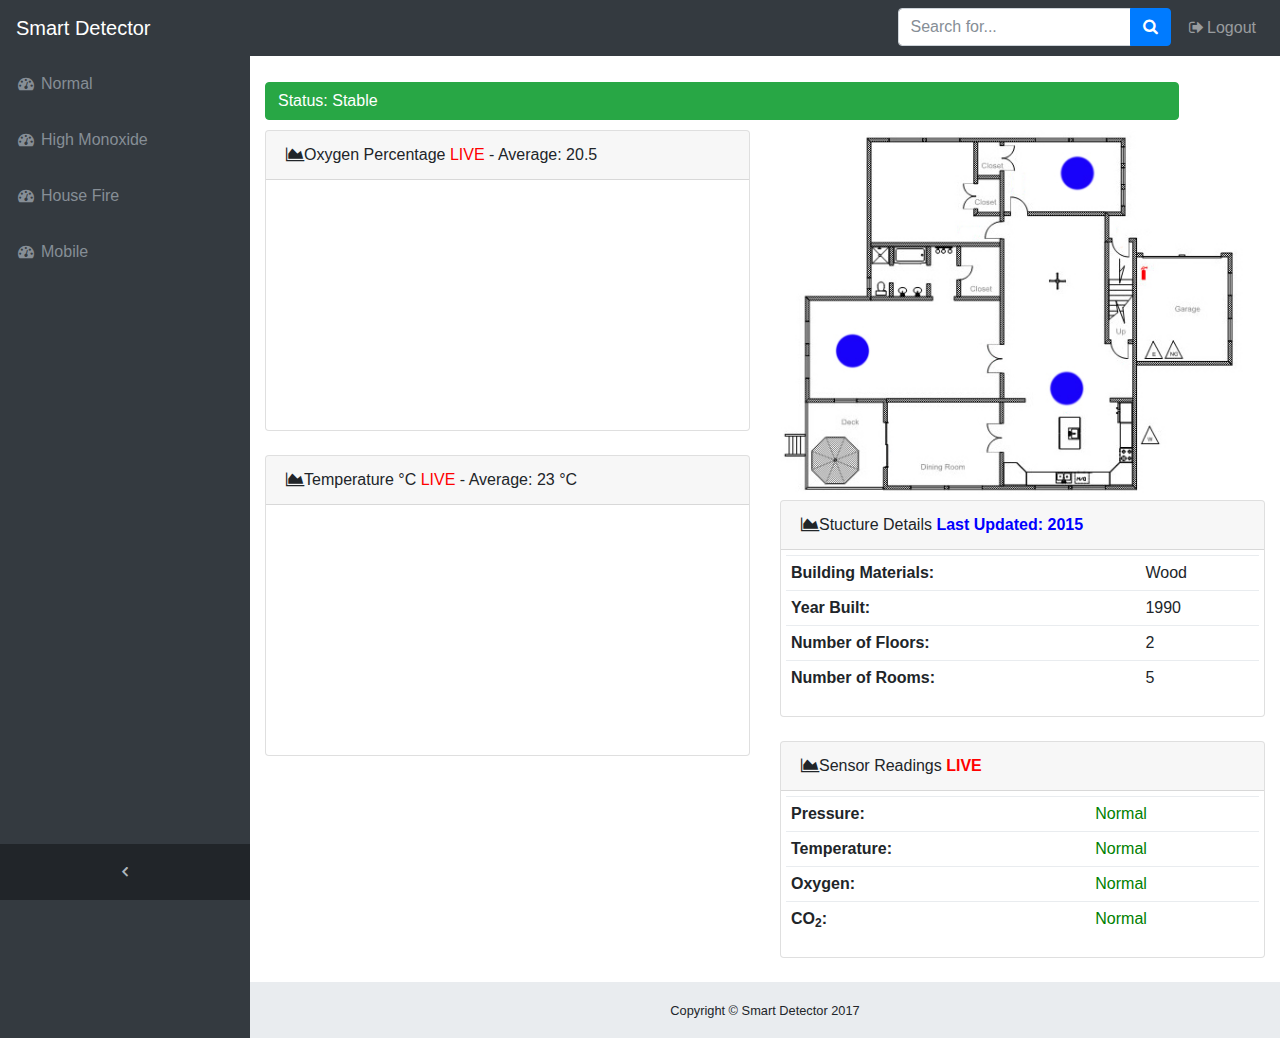
<file: index.html>
<!DOCTYPE html>
<html lang="en">

<head>
  <meta charset="utf-8">
  <meta http-equiv="X-UA-Compatible" content="IE=edge">
  <meta name="viewport" content="width=device-width, initial-scale=1, shrink-to-fit=no">
  <meta name="description" content="">
  <meta name="author" content="">
  <title>Fire UI</title>
  <script type="text/javascript" src="https://cdn.plot.ly/plotly-latest.min.js"></script>
  <!-- Bootstrap core CSS-->
  <link href="vendor/bootstrap/css/bootstrap.min.css" rel="stylesheet">
    <script src="https://code.jquery.com/jquery-3.2.1.min.js" integrity="sha256-hwg4gsxgFZhOsEEamdOYGBf13FyQuiTwlAQgxVSNgt4=" crossorigin="anonymous"></script>
  <!-- Custom fonts for this template-->
  <link href="vendor/font-awesome/css/font-awesome.min.css" rel="stylesheet" type="text/css">
  <!-- Page level plugin CSS-->
  <link href="vendor/datatables/dataTables.bootstrap4.css" rel="stylesheet">
  <!-- Custom styles for this template-->
  <link href="css/sb-admin.css" rel="stylesheet">
</head>

<body class="fixed-nav sticky-footer bg-dark" id="page-top">
  <!-- Navigation-->
  <nav class="navbar navbar-expand-lg navbar-dark bg-dark fixed-top" id="mainNav">
    <a class="navbar-brand" href="index.html">Smart Detector</a>
    <button class="navbar-toggler navbar-toggler-right" type="button" data-toggle="collapse" data-target="#navbarResponsive" aria-controls="navbarResponsive" aria-expanded="false" aria-label="Toggle navigation">
      <span class="navbar-toggler-icon"></span>
    </button>
    <div class="collapse navbar-collapse" id="navbarResponsive">
      <ul class="navbar-nav navbar-sidenav" id="exampleAccordion">
  <!-- Menu options-->
  <li class="nav-item" data-toggle="tooltip" data-placement="right" title="Dashboard">
            <a class="nav-link" href="index.html">
              <i class="fa fa-fw fa-dashboard"></i>
              <span class="nav-link-text">Normal</span>
            </a>
          </li>
          <li class="nav-item" data-toggle="tooltip" data-placement="right" title="Dashboard">
                    <a class="nav-link" href="mono.html">
                      <i class="fa fa-fw fa-dashboard"></i>
                      <span class="nav-link-text">High Monoxide</span>
                    </a>
                  </li>
                  <li class="nav-item" data-toggle="tooltip" data-placement="right" title="Dashboard">
                            <a class="nav-link" href="fire.html">
                              <i class="fa fa-fw fa-dashboard"></i>
                              <span class="nav-link-text">House Fire</span>
                            </a>
                          </li>
                          <li class="nav-item" data-toggle="tooltip" data-placement="right" title="Dashboard">
                                    <a class="nav-link" href="mobile.html">
                                      <i class="fa fa-fw fa-dashboard"></i>
                                      <span class="nav-link-text">Mobile</span>
                                    </a>
                                  </li>

      </ul>
      <ul class="navbar-nav sidenav-toggler">

        <li class="nav-item">
          <a class="nav-link text-center" id="sidenavToggler">
            <i class="fa fa-fw fa-angle-left"></i>
          </a>
        </li>
      </ul>
      <ul class="navbar-nav ml-auto">


        <li class="nav-item">
          <form class="form-inline my-2 my-lg-0 mr-lg-2">
            <div class="input-group">
              <input class="form-control" type="text" placeholder="Search for...">
              <span class="input-group-btn">
                <button class="btn btn-primary" type="button">
                  <i class="fa fa-search"></i>
                </button>
              </span>
            </div>
          </form>
        </li>
        <li class="nav-item">
          <a class="nav-link" data-toggle="modal" data-target="#exampleModal">
            <i class="fa fa-fw fa-sign-out"></i>Logout</a>
        </li>
      </ul>
    </div>
  </nav>








  <div class="content-wrapper">
    <div class="container-fluid">
      <button type="button" class="btn btn-success" style="margin: 10px 0px; padding-right: 800px;">Status: Stable
    </button>
      <div class="row">
        <div class="col-md-6">
            <!-- Area Chart Example-->
      <div class="card mb-4">
        <div class="card-header" >
          <i class="fa fa-area-chart "></i>Oxygen Percentage <span style="color:red">LIVE</span> - Average: 20.5</div>
        <div class="card-body" id="oxy-graph">
          <div id="graph"></div>
        </div>
      </div>
      <!-- Area Chart Example-->
<div class="card mb-4">
  <div class="card-header">
    <i class="fa fa-area-chart"></i>Temperature °C <span style="color:red">LIVE</span> - Average: 23 °C</div>
  <div class="card-body" id="oxy-graph">
    <div id="graph1"></div>
  </div>
</div>
        </div>
        <div class="col-md-6">

          <img src="img/house_emergency1_f1.jpg" id="layout_photo" height="370px"/>
          <div class="sketchfab-embed-wrapper" id="layout_3d" style="display:none"><iframe width="100%" height="480" src="https://sketchfab.com/models/eff1cabaf1d444f2a26917d63086f63b/embed" frameborder="0" allowvr allowfullscreen mozallowfullscreen="true" webkitallowfullscreen="true" onmousewheel=""></iframe>
</div>
            <!-- Area Chart Example-->
      <div class="card mb-4">
        <div class="card-header">
          <i class="fa fa-area-chart"></i>Stucture Details <span style="color: blue"><strong>Last Updated: 2015</strong></span></div>
        <div class="card-body" id="sm-table">


<table class="table" >
  <tbody>
    <tr>
      <th scope="row">Building Materials:</th>
      <td>Wood</td>
    </tr>
    <tr>
      <th scope="row">Year Built:</th>
      <td>1990</td>
    </tr>
    <tr>
      <th scope="row">Number of Floors:</th>
      <td>2</td>
    </tr>
    <tr>
      <th scope="row">Number of Rooms:</th>
      <td>5</td>
    </tr>
  </tbody>
</table>
        </div>

      </div>

      <!-- Area Chart Example-->
<div class="card mb-4">
  <div class="card-header">
    <i class="fa fa-area-chart"></i>Sensor Readings <span style="color: red"><strong>LIVE</strong></span></div>
  <div class="card-body" id="sm-table">


<table class="table" >
<tbody>
<tr>
<th scope="row">Pressure:</th>
<td style="color: green;">Normal</td>
</tr>
<tr>
<th scope="row">Temperature:</th>
<td style="color: green;">Normal</td>
</tr>
<tr>
<th scope="row">Oxygen:</th>
<td style="color: green;">Normal</td>
</tr>
<tr>
<th scope="row">CO<sub>2</sub>:</th>
<td style="color: green;">Normal</td>
</tr>
</tbody>
</table>
  </div>

</div>
        </div>
      </div>



        </div>
      </div>

    </div>
    <!-- /.container-fluid-->
    <!-- /.content-wrapper-->
    <footer class="sticky-footer">
      <div class="container">
        <div class="text-center">
          <small>Copyright © Smart Detector 2017</small>
        </div>
      </div>
    </footer>
    <!-- Scroll to Top Button-->
    <a class="scroll-to-top rounded" href="#page-top">
      <i class="fa fa-angle-up"></i>
    </a>
    <!-- Logout Modal-->
    <div class="modal fade" id="exampleModal" tabindex="-1" role="dialog" aria-labelledby="exampleModalLabel" aria-hidden="true">
      <div class="modal-dialog" role="document">
        <div class="modal-content">
          <div class="modal-header">
            <h5 class="modal-title" id="exampleModalLabel">Ready to Leave?</h5>
            <button class="close" type="button" data-dismiss="modal" aria-label="Close">
              <span aria-hidden="true">×</span>
            </button>
          </div>
          <div class="modal-body">Select "Logout" below if you are ready to end your current session.</div>
          <div class="modal-footer">
            <button class="btn btn-secondary" type="button" data-dismiss="modal">Cancel</button>
            <a class="btn btn-primary" href="login.html">Logout</a>
          </div>
        </div>
      </div>
    </div>
    <!-- Bootstrap core JavaScript-->
    <script src="vendor/jquery/jquery.min.js"></script>
    <script src="vendor/bootstrap/js/bootstrap.bundle.min.js"></script>
    <!-- Core plugin JavaScript-->
    <script src="vendor/jquery-easing/jquery.easing.min.js"></script>
    <!-- Page level plugin JavaScript-->
    <script src="vendor/chart.js/Chart.min.js"></script>
    <script src="vendor/datatables/jquery.dataTables.js"></script>
    <script src="vendor/datatables/dataTables.bootstrap4.js"></script>
    <!-- Custom scripts for all pages-->
    <script src="js/sb-admin.min.js"></script>
    <!-- Custom scripts for this page-->
    <script src="js/sb-admin-datatables.min.js"></script>
    <script src="js/sb-admin-charts.min.js"></script>
  </div>
</body>

<script>

$('#layout_photo').click(function(){
  $('#layout_photo').toggle("slow", function() {

    $('#layout_3d').toggle("slow", function(){});
    });
});



var time = new Date();



function rand(min,max) {
  return Math.random() * (max - min) + min;
}




var arrayLength = 30
var newArray = []

for(var i = 0; i < arrayLength; i++) {
  var y = rand(20,21) + 1
  newArray[i] = y
}

var layout = {
  xaxis: {
    type: 'date',
    domain: [0, 1],
    showticklabels: false
  },
  yaxis: {
    range: [0, 30]
  },
  // title: "Kansas City Residence Oxygen Percentage",
  margin: {
    l: 20,
    r: 10,
    t: 10,
    b: 10
  },
  shapes: [

    //line vertical

    {
      type: 'line',
      x0: 0,
      y0: 19,
      x1: 30,
      y1: 19,
      line: {
        color: 'rgb(200, 0, 0)',
        width: 3
      }
    },
  ]
}



//----------------Edits the CSS in the div---------------//
var WIDTH_IN_PERCENT_OF_PARENT = 100,
    HEIGHT_IN_PERCENT_OF_PARENT = 100;

Plotly.d3.select('#graph')
    .style({
        width: WIDTH_IN_PERCENT_OF_PARENT + '%',
        height: HEIGHT_IN_PERCENT_OF_PARENT + '%',
    });
var gd = Plotly.d3.select('#graph').node();

// window.onresize = function() {
//     Plotly.Plots.resize(gd);
// };
window.addEventListener('resize', function() { Plotly.Plots.resize(gd); });
//----------------Edits the CSS in the div---------------//
Plotly.plot(gd, [{
  x: time,
  y: newArray,
  mode: 'lines',
  line: {color: '#80CAF6'}
}], layout, {displayModeBar: false});

var cnt = 0;

var interval = setInterval(function() {

  var y = rand(20,21) + 1
  newArray = newArray.concat(y)
  newArray.splice(0, 1)

  var data_update = {
    x: [time],
    y: [newArray]
  };

  Plotly.update(gd, data_update)

  if(cnt === 100) clearInterval(interval);
}, 1000);




</script>

<script>

var time = new Date();



function rand(min,max) {
  return Math.random() * (max - min) + min;
}




var arrayLength = 30
var newArray = []

for(var i = 0; i < arrayLength; i++) {
  var y = rand(22,24) + 1
  newArray[i] = y
}

var layout = {
  xaxis: {
    type: 'date',
    domain: [0, 1],
    showticklabels: false
  },
  yaxis: {
    range: [0, 600]
  },
  // title: "Kansas City Residence Oxygen Percentage",
  margin: {
    l: 20,
    r: 10,
    t: 10,
    b: 10
  },
  shapes: [

    //line vertical

    {
      type: 'line',
      x0: 0,
      y0: 320,
      x1: 30,
      y1: 320,
      line: {
        color: 'rgb(200, 0, 0)',
        width: 3
      }
    },
  ],
  annotations: [
    {
      x: 26,
      y: 370,
      xref: 'x',
      yref: 'y',
      text: 'Flashpoint',
      showarrow: false,
      font: {
        family: 'Courier New, monospace',
        size: 16,
        color: '#ffffff'
      },
      align: 'center',
      bgcolor: 'rgb(200, 0, 0)',
      opacity: 0.8
    }
  ]
}



//----------------Edits the CSS in the div---------------//
var WIDTH_IN_PERCENT_OF_PARENT = 100,
    HEIGHT_IN_PERCENT_OF_PARENT = 100;

Plotly.d3.select('#graph1')
    .style({
        width: WIDTH_IN_PERCENT_OF_PARENT + '%',
        height: HEIGHT_IN_PERCENT_OF_PARENT + '%',
    });
var gd1 = Plotly.d3.select('#graph1').node();

// window.onresize = function() {
//     Plotly.Plots.resize(gd);
// };
window.addEventListener('resize', function() { Plotly.Plots.resize(gd); });
//----------------Edits the CSS in the div---------------//
Plotly.plot(gd1, [{
  x: time,
  y: newArray,
  mode: 'lines',
  line: {color: '#80CAF6'}
}], layout, {displayModeBar: false});

var cnt = 0;

var interval = setInterval(function() {

  var y = rand(20,21) + 1
  newArray = newArray.concat(y)
  newArray.splice(0, 1)

  var data_update = {
    x: [time],
    y: [newArray]
  };

  Plotly.update(gd1, data_update)

  if(cnt === 100) clearInterval(interval);
}, 1000);

</script>



</html>
</file>
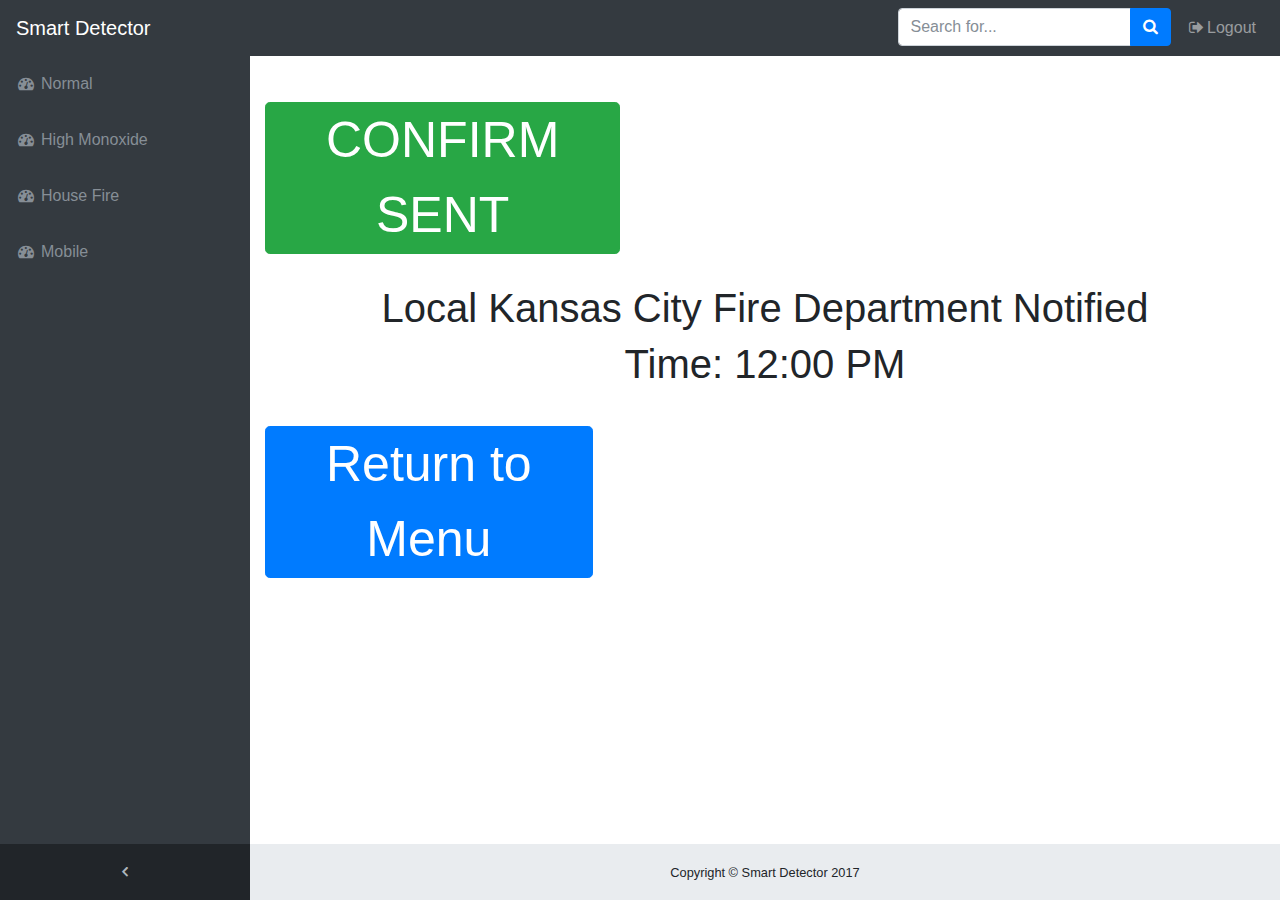
<file: confirm.html>
<!DOCTYPE html>
<html lang="en">

<head>
  <meta charset="utf-8">
  <meta http-equiv="X-UA-Compatible" content="IE=edge">
  <meta name="viewport" content="width=device-width, initial-scale=1, shrink-to-fit=no">
  <meta name="description" content="">
  <meta name="author" content="">
  <title>Fire UI</title>
  <script type="text/javascript" src="https://cdn.plot.ly/plotly-latest.min.js"></script>
  <!-- Bootstrap core CSS-->
  <link href="vendor/bootstrap/css/bootstrap.min.css" rel="stylesheet">
  <!-- Custom fonts for this template-->
  <link href="vendor/font-awesome/css/font-awesome.min.css" rel="stylesheet" type="text/css">
  <!-- Page level plugin CSS-->
  <link href="vendor/datatables/dataTables.bootstrap4.css" rel="stylesheet">
  <!-- Custom styles for this template-->
  <link href="css/sb-admin.css" rel="stylesheet">
</head>

<body class="fixed-nav sticky-footer bg-dark" id="page-top">
  <!-- Navigation-->
  <nav class="navbar navbar-expand-lg navbar-dark bg-dark fixed-top" id="mainNav">
    <a class="navbar-brand" href="index.html">Smart Detector</a>
    <button class="navbar-toggler navbar-toggler-right" type="button" data-toggle="collapse" data-target="#navbarResponsive" aria-controls="navbarResponsive" aria-expanded="false" aria-label="Toggle navigation">
      <span class="navbar-toggler-icon"></span>
    </button>
    <div class="collapse navbar-collapse" id="navbarResponsive">
      <ul class="navbar-nav navbar-sidenav" id="exampleAccordion">
  <!-- Menu options-->
  <li class="nav-item" data-toggle="tooltip" data-placement="right" title="Dashboard">
            <a class="nav-link" href="index.html">
              <i class="fa fa-fw fa-dashboard"></i>
              <span class="nav-link-text">Normal</span>
            </a>
          </li>
          <li class="nav-item" data-toggle="tooltip" data-placement="right" title="Dashboard">
                    <a class="nav-link" href="mono.html">
                      <i class="fa fa-fw fa-dashboard"></i>
                      <span class="nav-link-text">High Monoxide</span>
                    </a>
                  </li>
                  <li class="nav-item" data-toggle="tooltip" data-placement="right" title="Dashboard">
                            <a class="nav-link" href="fire.html">
                              <i class="fa fa-fw fa-dashboard"></i>
                              <span class="nav-link-text">House Fire</span>
                            </a>
                          </li>
                          <li class="nav-item" data-toggle="tooltip" data-placement="right" title="Dashboard">
                                    <a class="nav-link" href="mobile.html">
                                      <i class="fa fa-fw fa-dashboard"></i>
                                      <span class="nav-link-text">Mobile</span>
                                    </a>
                                  </li>

      </ul>
      <ul class="navbar-nav sidenav-toggler">

        <li class="nav-item">
          <a class="nav-link text-center" id="sidenavToggler">
            <i class="fa fa-fw fa-angle-left"></i>
          </a>
        </li>
      </ul>
      <ul class="navbar-nav ml-auto">


        <li class="nav-item">
          <form class="form-inline my-2 my-lg-0 mr-lg-2">
            <div class="input-group">
              <input class="form-control" type="text" placeholder="Search for...">
              <span class="input-group-btn">
                <button class="btn btn-primary" type="button">
                  <i class="fa fa-search"></i>
                </button>
              </span>
            </div>
          </form>
        </li>
        <li class="nav-item">
          <a class="nav-link" data-toggle="modal" data-target="#exampleModal">
            <i class="fa fa-fw fa-sign-out"></i>Logout</a>
        </li>
      </ul>
    </div>
  </nav>








  <div class="content-wrapper">
    <div class="container-fluid">
      <div class="row">
        <div class="col-md-12 button_click">

          <button type="button" class="btn btn-lg btn-success" id="dangerbutton">CONFIRM<br />SENT</button>
          <h1>Local Kansas City Fire Department Notified</h1>
          <h1>Time: 12:00 PM</h1>
          <a href="mobile.html"><button type="button" class="btn btn-lg btn-primary" id="dangerbutton">Return to<br />Menu</button></a>
        </div>

      </div>



        </div>
      </div>

    </div>
    <!-- /.container-fluid-->
    <!-- /.content-wrapper-->
    <footer class="sticky-footer">
      <div class="container">
        <div class="text-center">
          <small>Copyright © Smart Detector 2017</small>
        </div>
      </div>
    </footer>
    <!-- Scroll to Top Button-->
    <a class="scroll-to-top rounded" href="#page-top">
      <i class="fa fa-angle-up"></i>
    </a>
    <!-- Logout Modal-->
    <div class="modal fade" id="exampleModal" tabindex="-1" role="dialog" aria-labelledby="exampleModalLabel" aria-hidden="true">
      <div class="modal-dialog" role="document">
        <div class="modal-content">
          <div class="modal-header">
            <h5 class="modal-title" id="exampleModalLabel">Ready to Leave?</h5>
            <button class="close" type="button" data-dismiss="modal" aria-label="Close">
              <span aria-hidden="true">×</span>
            </button>
          </div>
          <div class="modal-body">Select "Logout" below if you are ready to end your current session.</div>
          <div class="modal-footer">
            <button class="btn btn-secondary" type="button" data-dismiss="modal">Cancel</button>
            <a class="btn btn-primary" href="login.html">Logout</a>
          </div>
        </div>
      </div>
    </div>
    <!-- Bootstrap core JavaScript-->
    <script src="vendor/jquery/jquery.min.js"></script>
    <script src="vendor/bootstrap/js/bootstrap.bundle.min.js"></script>
    <!-- Core plugin JavaScript-->
    <script src="vendor/jquery-easing/jquery.easing.min.js"></script>
    <!-- Page level plugin JavaScript-->
    <script src="vendor/chart.js/Chart.min.js"></script>
    <script src="vendor/datatables/jquery.dataTables.js"></script>
    <script src="vendor/datatables/dataTables.bootstrap4.js"></script>
    <!-- Custom scripts for all pages-->
    <script src="js/sb-admin.min.js"></script>
    <!-- Custom scripts for this page-->
    <script src="js/sb-admin-datatables.min.js"></script>
    <script src="js/sb-admin-charts.min.js"></script>
  </div>
</body>



</html>
</file>
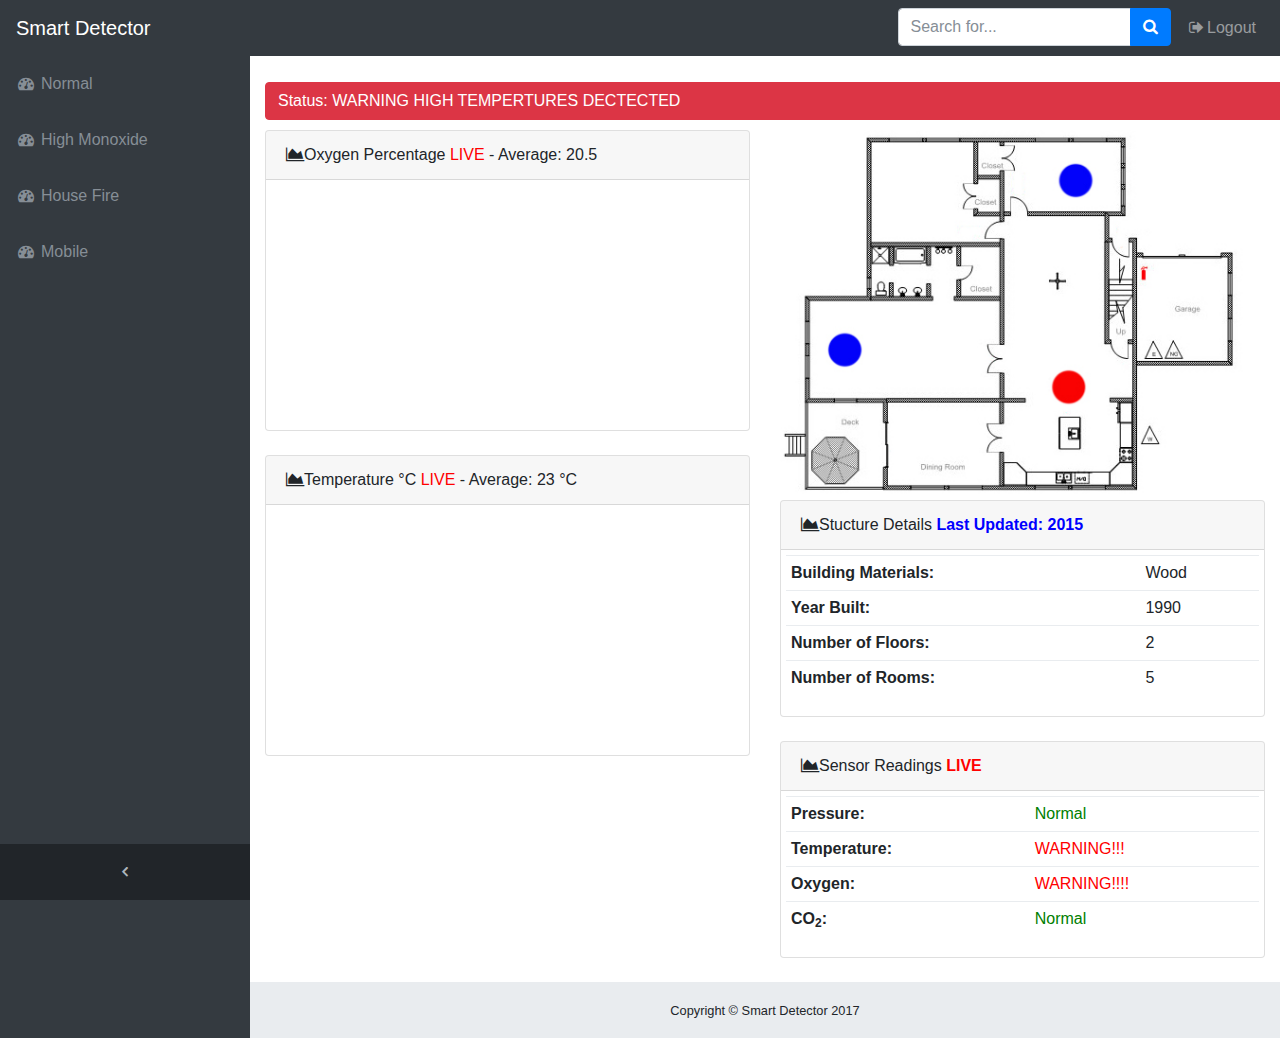
<file: fire.html>
<!DOCTYPE html>
<html lang="en">

<head>
  <meta charset="utf-8">
  <meta http-equiv="X-UA-Compatible" content="IE=edge">
  <meta name="viewport" content="width=device-width, initial-scale=1, shrink-to-fit=no">
  <meta name="description" content="">
  <meta name="author" content="">
  <title>Fire UI</title>
  <script type="text/javascript" src="https://cdn.plot.ly/plotly-latest.min.js"></script>
  <!-- Bootstrap core CSS-->
  <link href="vendor/bootstrap/css/bootstrap.min.css" rel="stylesheet">
  <!-- Custom fonts for this template-->
  <link href="vendor/font-awesome/css/font-awesome.min.css" rel="stylesheet" type="text/css">
  <!-- Page level plugin CSS-->
  <link href="vendor/datatables/dataTables.bootstrap4.css" rel="stylesheet">
  <!-- Custom styles for this template-->
  <link href="css/sb-admin.css" rel="stylesheet">
</head>

<body class="fixed-nav sticky-footer bg-dark" id="page-top">
  <!-- Navigation-->
  <nav class="navbar navbar-expand-lg navbar-dark bg-dark fixed-top" id="mainNav">
    <a class="navbar-brand" href="index.html">Smart Detector</a>
    <button class="navbar-toggler navbar-toggler-right" type="button" data-toggle="collapse" data-target="#navbarResponsive" aria-controls="navbarResponsive" aria-expanded="false" aria-label="Toggle navigation">
      <span class="navbar-toggler-icon"></span>
    </button>
    <div class="collapse navbar-collapse" id="navbarResponsive">
      <ul class="navbar-nav navbar-sidenav" id="exampleAccordion">
  <!-- Menu options-->
  <li class="nav-item" data-toggle="tooltip" data-placement="right" title="Dashboard">
            <a class="nav-link" href="index.html">
              <i class="fa fa-fw fa-dashboard"></i>
              <span class="nav-link-text">Normal</span>
            </a>
          </li>
          <li class="nav-item" data-toggle="tooltip" data-placement="right" title="Dashboard">
                    <a class="nav-link" href="mono.html">
                      <i class="fa fa-fw fa-dashboard"></i>
                      <span class="nav-link-text">High Monoxide</span>
                    </a>
                  </li>
                  <li class="nav-item" data-toggle="tooltip" data-placement="right" title="Dashboard">
                            <a class="nav-link" href="fire.html">
                              <i class="fa fa-fw fa-dashboard"></i>
                              <span class="nav-link-text">House Fire</span>
                            </a>
                          </li>
                          <li class="nav-item" data-toggle="tooltip" data-placement="right" title="Dashboard">
                                    <a class="nav-link" href="mobile.html">
                                      <i class="fa fa-fw fa-dashboard"></i>
                                      <span class="nav-link-text">Mobile</span>
                                    </a>
                                  </li>

      </ul>
      <ul class="navbar-nav sidenav-toggler">

        <li class="nav-item">
          <a class="nav-link text-center" id="sidenavToggler">
            <i class="fa fa-fw fa-angle-left"></i>
          </a>
        </li>
      </ul>
      <ul class="navbar-nav ml-auto">


        <li class="nav-item">
          <form class="form-inline my-2 my-lg-0 mr-lg-2">
            <div class="input-group">
              <input class="form-control" type="text" placeholder="Search for...">
              <span class="input-group-btn">
                <button class="btn btn-primary" type="button">
                  <i class="fa fa-search"></i>
                </button>
              </span>
            </div>
          </form>
        </li>
        <li class="nav-item">
          <a class="nav-link" data-toggle="modal" data-target="#exampleModal">
            <i class="fa fa-fw fa-sign-out"></i>Logout</a>
        </li>
      </ul>
    </div>
  </nav>
  <div class="content-wrapper">
    <div class="container-fluid">
      <button type="button" class="btn btn-danger" style="margin: 10px 0px; padding-right: 800px;">Status: WARNING HIGH TEMPERTURES DECTECTED
    </button>
      <div class="row">
        <div class="col-md-6">
            <!-- Area Chart Example-->
      <div class="card mb-4">
        <div class="card-header" >
          <i class="fa fa-area-chart "></i>Oxygen Percentage <span style="color:red">LIVE</span> - Average: 20.5</div>
        <div class="card-body" id="oxy-graph">
          <div id="graph"></div>
        </div>
      </div>
      <!-- Area Chart Example-->
<div class="card mb-4">
  <div class="card-header">
    <i class="fa fa-area-chart"></i>Temperature °C <span style="color:red">LIVE</span> - Average: 23 °C</div>
  <div class="card-body" id="oxy-graph">
    <div id="graph1"></div>
  </div>
</div>
        </div>
        <div class="col-md-6">

          <img src="img/house_emergency1_f2.jpg" id="layout_photo" height="370px"/>
          <div class="sketchfab-embed-wrapper" id="layout_3d" style="display:none"><iframe width="100%" height="480" src="https://sketchfab.com/models/eff1cabaf1d444f2a26917d63086f63b/embed" frameborder="0" allowvr allowfullscreen mozallowfullscreen="true" webkitallowfullscreen="true" onmousewheel=""></iframe>
            </div><!-- Area Chart Example-->
      <div class="card mb-4">
        <div class="card-header">
          <i class="fa fa-area-chart"></i>Stucture Details <span style="color: blue"><strong>Last Updated: 2015</strong></span></div>
        <div class="card-body" id="sm-table">


<table class="table" >
  <tbody>
    <tr>
      <th scope="row">Building Materials:</th>
      <td>Wood</td>
    </tr>
    <tr>
      <th scope="row">Year Built:</th>
      <td>1990</td>
    </tr>
    <tr>
      <th scope="row">Number of Floors:</th>
      <td>2</td>
    </tr>
    <tr>
      <th scope="row">Number of Rooms:</th>
      <td>5</td>
    </tr>
  </tbody>
</table>
        </div>

      </div>

      <!-- Area Chart Example-->
<div class="card mb-4">
  <div class="card-header">
    <i class="fa fa-area-chart"></i>Sensor Readings <span style="color: red"><strong>LIVE</strong></span></div>
  <div class="card-body" id="sm-table">


<table class="table" >
<tbody>
<tr>
<th scope="row">Pressure:</th>
<td style="color: green;">Normal</td>
</tr>
<tr>
<th scope="row">Temperature:</th>
<td style="color: red;">WARNING!!!</td>
</tr>
<tr>
<th scope="row">Oxygen:</th>
<td style="color: red;">WARNING!!!!</td>
</tr>
<tr>
<th scope="row">CO<sub>2</sub>:</th>
<td style="color: green;">Normal</td>
</tr>
</tbody>
</table>
  </div>

</div>
        </div>
      </div>



        </div>
      </div>

    </div>
    <!-- /.container-fluid-->
    <!-- /.content-wrapper-->
    <footer class="sticky-footer">
      <div class="container">
        <div class="text-center">
          <small>Copyright © Smart Detector 2017</small>
        </div>
      </div>
    </footer>
    <!-- Scroll to Top Button-->
    <a class="scroll-to-top rounded" href="#page-top">
      <i class="fa fa-angle-up"></i>
    </a>
    <!-- Logout Modal-->
    <div class="modal fade" id="exampleModal" tabindex="-1" role="dialog" aria-labelledby="exampleModalLabel" aria-hidden="true">
      <div class="modal-dialog" role="document">
        <div class="modal-content">
          <div class="modal-header">
            <h5 class="modal-title" id="exampleModalLabel">Ready to Leave?</h5>
            <button class="close" type="button" data-dismiss="modal" aria-label="Close">
              <span aria-hidden="true">×</span>
            </button>
          </div>
          <div class="modal-body">Select "Logout" below if you are ready to end your current session.</div>
          <div class="modal-footer">
            <button class="btn btn-secondary" type="button" data-dismiss="modal">Cancel</button>
            <a class="btn btn-primary" href="login.html">Logout</a>
          </div>
        </div>
      </div>
    </div>
    <!-- Bootstrap core JavaScript-->
    <script src="vendor/jquery/jquery.min.js"></script>
    <script src="vendor/bootstrap/js/bootstrap.bundle.min.js"></script>
    <!-- Core plugin JavaScript-->
    <script src="vendor/jquery-easing/jquery.easing.min.js"></script>
    <!-- Page level plugin JavaScript-->
    <script src="vendor/chart.js/Chart.min.js"></script>
    <script src="vendor/datatables/jquery.dataTables.js"></script>
    <script src="vendor/datatables/dataTables.bootstrap4.js"></script>
    <!-- Custom scripts for all pages-->
    <script src="js/sb-admin.min.js"></script>
    <!-- Custom scripts for this page-->
    <script src="js/sb-admin-datatables.min.js"></script>
    <script src="js/sb-admin-charts.min.js"></script>
  </div>
</body>

<script>

$('#layout_photo').click(function(){
  $('#layout_photo').toggle("slow", function() {

    $('#layout_3d').toggle("slow", function(){});
    });
});


var time = new Date();



function rand(min,max) {
  return Math.random() * (max - min) + min;
}




var arrayLength = 30
var newArray1 = []

for(var i = 0; i < arrayLength; i++) {
  var y = rand(20,21) + 1
  newArray1[i] = y
}

var layout = {
  xaxis: {
    type: 'date',
    domain: [0, 1],
    showticklabels: false
  },
  yaxis: {
    range: [0, 30]
  },
  // title: "Kansas City Residence Oxygen Percentage",
  margin: {
    l: 20,
    r: 10,
    t: 10,
    b: 10
  },
  shapes: [

    //line vertical

    {
      type: 'line',
      x0: 0,
      y0: 19,
      x1: 30,
      y1: 19,
      line: {
        color: 'rgb(200, 0, 0)',
        width: 3
      }
    },
  ]
}



//----------------Edits the CSS in the div---------------//
var WIDTH_IN_PERCENT_OF_PARENT = 100,
    HEIGHT_IN_PERCENT_OF_PARENT = 100;

Plotly.d3.select('#graph')
    .style({
        width: WIDTH_IN_PERCENT_OF_PARENT + '%',
        height: HEIGHT_IN_PERCENT_OF_PARENT + '%',
    });
var gd = Plotly.d3.select('#graph').node();

// window.onresize = function() {
//     Plotly.Plots.resize(gd);
// };
window.addEventListener('resize', function() { Plotly.Plots.resize(gd); });
//----------------Edits the CSS in the div---------------//
Plotly.plot(gd, [{
  x: time,
  y: newArray1,
  mode: 'lines',
  line: {color: '#80CAF6'}
}], layout, {displayModeBar: false});

var cnt = 0;
var counter1 = 0;
var interval = setInterval(function() {

  if(counter1 < 10 ){
  counter1= counter1 + 0.5;
  console.log(counter);
  }
    var y = rand(20,21) - counter1
  newArray1 = newArray1.concat(y)
  newArray1.splice(0, 1)

  var data_update = {
    x: [time],
    y: [newArray1]
  };

  Plotly.update(gd, data_update)

  if(cnt === 100) clearInterval(interval);
}, 1000);




</script>

<script>

var time = new Date();



function rand(min,max) {
  return Math.random() * (max - min) + min;
}




var arrayLength = 30
var newArray = []

for(var i = 0; i < arrayLength; i++) {
  var y = rand(22,24) + 1
  newArray[i] = y
}

var layout = {
  xaxis: {
    type: 'date',
    domain: [0, 1],
    showticklabels: false
  },
  yaxis: {
    range: [0, 600]
  },
  // title: "Kansas City Residence Oxygen Percentage",
  margin: {
    l: 20,
    r: 10,
    t: 10,
    b: 10
  },
  shapes: [

    //line vertical

    {
      type: 'line',
      x0: 0,
      y0: 320,
      x1: 30,
      y1: 320,
      line: {
        color: 'rgb(200, 0, 0)',
        width: 3
      }
    },
  ]
}



//----------------Edits the CSS in the div---------------//
var WIDTH_IN_PERCENT_OF_PARENT = 100,
    HEIGHT_IN_PERCENT_OF_PARENT = 100;

Plotly.d3.select('#graph1')
    .style({
        width: WIDTH_IN_PERCENT_OF_PARENT + '%',
        height: HEIGHT_IN_PERCENT_OF_PARENT + '%',
    });
var gd1 = Plotly.d3.select('#graph1').node();

// window.onresize = function() {
//     Plotly.Plots.resize(gd);
// };
window.addEventListener('resize', function() { Plotly.Plots.resize(gd); });
//----------------Edits the CSS in the div---------------//
Plotly.plot(gd1, [{
  x: time,
  y: newArray,
  mode: 'lines',
  line: {color: '#80CAF6'}
}], layout, {displayModeBar: false});

var cnt = 0;
var counter = 0;
var interval = setInterval(function() {

  if(counter < 500 ){
  counter= counter + 30;
  console.log(counter);
  }
  counter_r = counter - 50
    var y = rand(counter_r,counter)
  newArray = newArray.concat(y)
  newArray.splice(0, 1)

  var data_update = {
    x: [time],
    y: [newArray]
  };

  Plotly.update(gd1, data_update)

  if(cnt === 100) clearInterval(interval);
}, 1000);

</script>



</html>
</file>
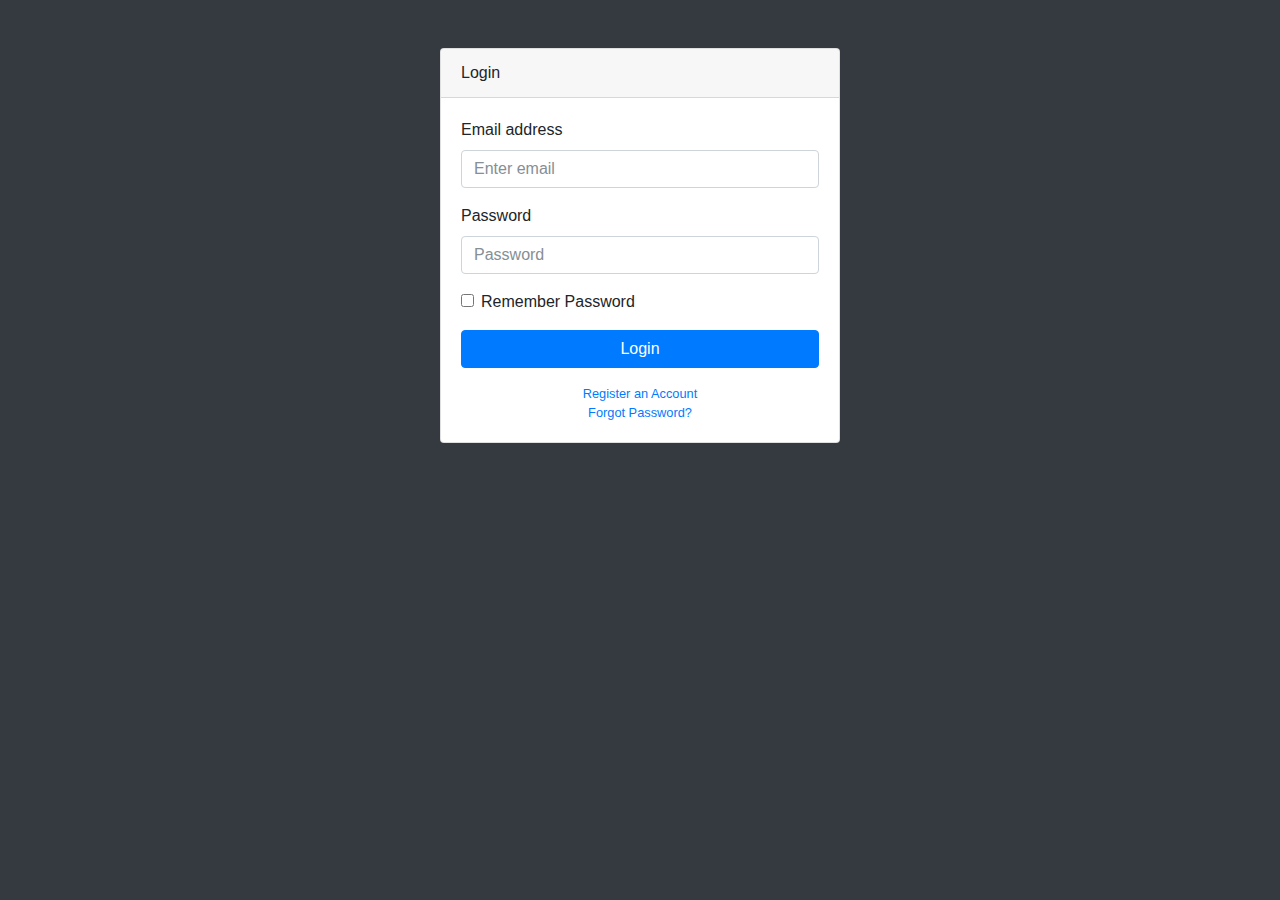
<file: login.html>
<!DOCTYPE html>
<html lang="en">

<head>
  <meta charset="utf-8">
  <meta http-equiv="X-UA-Compatible" content="IE=edge">
  <meta name="viewport" content="width=device-width, initial-scale=1, shrink-to-fit=no">
  <meta name="description" content="">
  <meta name="author" content="">
  <title>SB Admin - Start Bootstrap Template</title>
  <!-- Bootstrap core CSS-->
  <link href="vendor/bootstrap/css/bootstrap.min.css" rel="stylesheet">
  <!-- Custom fonts for this template-->
  <link href="vendor/font-awesome/css/font-awesome.min.css" rel="stylesheet" type="text/css">
  <!-- Custom styles for this template-->
  <link href="css/sb-admin.css" rel="stylesheet">
</head>

<body class="bg-dark">
  <div class="container">
    <div class="card card-login mx-auto mt-5">
      <div class="card-header">Login</div>
      <div class="card-body">
        <form>
          <div class="form-group">
            <label for="exampleInputEmail1">Email address</label>
            <input class="form-control" id="exampleInputEmail1" type="email" aria-describedby="emailHelp" placeholder="Enter email">
          </div>
          <div class="form-group">
            <label for="exampleInputPassword1">Password</label>
            <input class="form-control" id="exampleInputPassword1" type="password" placeholder="Password">
          </div>
          <div class="form-group">
            <div class="form-check">
              <label class="form-check-label">
                <input class="form-check-input" type="checkbox"> Remember Password</label>
            </div>
          </div>
          <a class="btn btn-primary btn-block" href="index.html">Login</a>
        </form>
        <div class="text-center">
          <a class="d-block small mt-3" href="register.html">Register an Account</a>
          <a class="d-block small" href="forgot-password.html">Forgot Password?</a>
        </div>
      </div>
    </div>
  </div>
  <!-- Bootstrap core JavaScript-->
  <script src="vendor/jquery/jquery.min.js"></script>
  <script src="vendor/bootstrap/js/bootstrap.bundle.min.js"></script>
  <!-- Core plugin JavaScript-->
  <script src="vendor/jquery-easing/jquery.easing.min.js"></script>
</body>

</html>
</file>
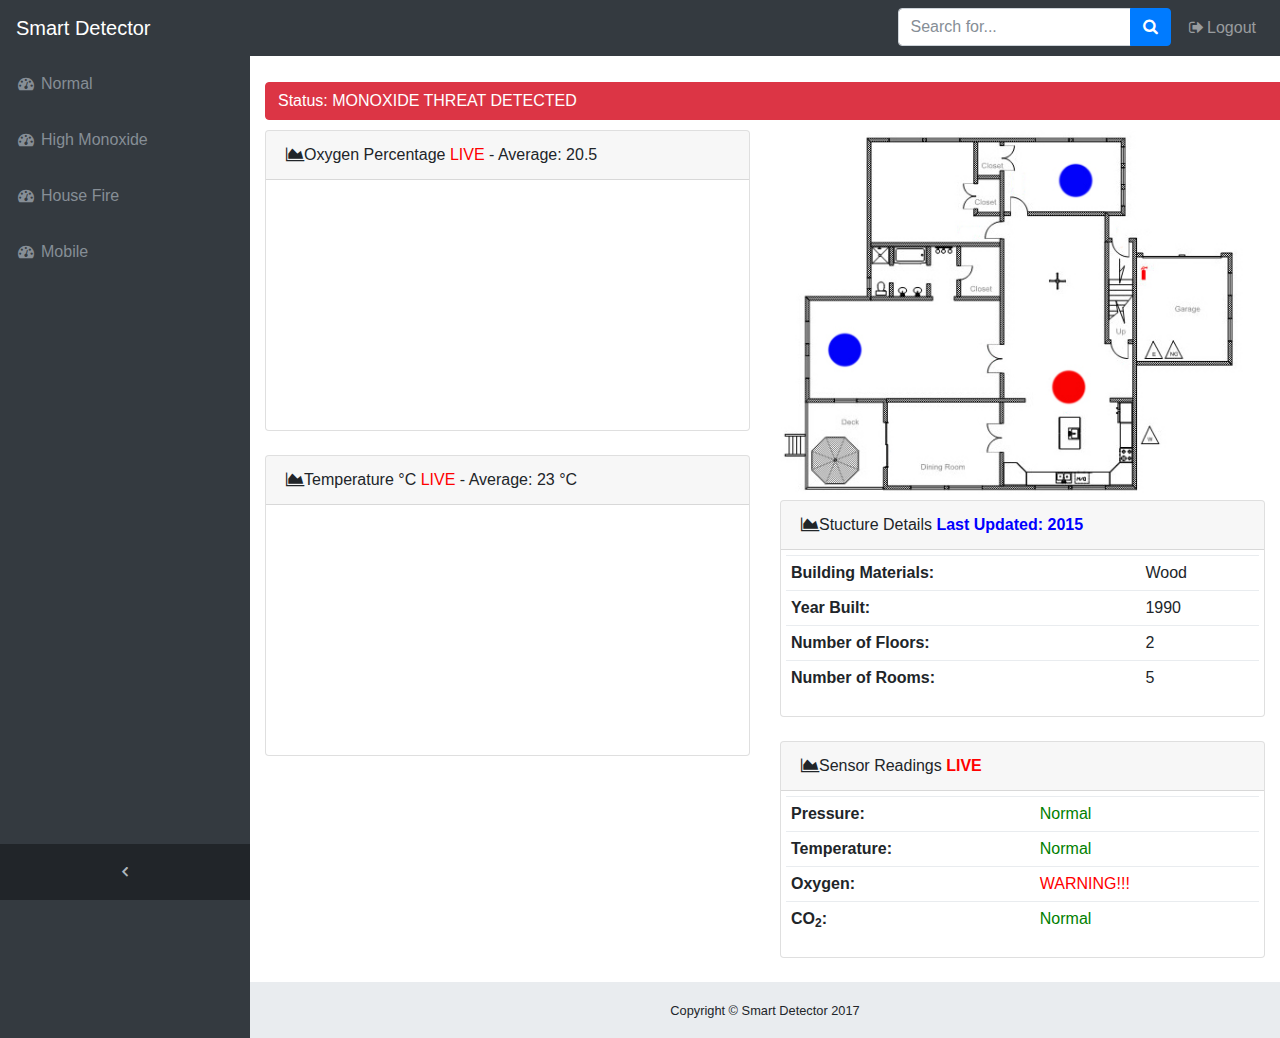
<file: mono.html>
<!DOCTYPE html>
<html lang="en">

<head>
  <meta charset="utf-8">
  <meta http-equiv="X-UA-Compatible" content="IE=edge">
  <meta name="viewport" content="width=device-width, initial-scale=1, shrink-to-fit=no">
  <meta name="description" content="">
  <meta name="author" content="">
  <title>Fire UI</title>
  <script type="text/javascript" src="https://cdn.plot.ly/plotly-latest.min.js"></script>
  <!-- Bootstrap core CSS-->
  <link href="vendor/bootstrap/css/bootstrap.min.css" rel="stylesheet">
  <!-- Custom fonts for this template-->
  <link href="vendor/font-awesome/css/font-awesome.min.css" rel="stylesheet" type="text/css">
  <!-- Page level plugin CSS-->
  <link href="vendor/datatables/dataTables.bootstrap4.css" rel="stylesheet">
  <!-- Custom styles for this template-->
  <link href="css/sb-admin.css" rel="stylesheet">
</head>

<body class="fixed-nav sticky-footer bg-dark" id="page-top">
  <!-- Navigation-->
  <nav class="navbar navbar-expand-lg navbar-dark bg-dark fixed-top" id="mainNav">
    <a class="navbar-brand" href="index.html">Smart Detector</a>
    <button class="navbar-toggler navbar-toggler-right" type="button" data-toggle="collapse" data-target="#navbarResponsive" aria-controls="navbarResponsive" aria-expanded="false" aria-label="Toggle navigation">
      <span class="navbar-toggler-icon"></span>
    </button>
    <div class="collapse navbar-collapse" id="navbarResponsive">
      <ul class="navbar-nav navbar-sidenav" id="exampleAccordion">
  <!-- Menu options-->
  <li class="nav-item" data-toggle="tooltip" data-placement="right" title="Dashboard">
            <a class="nav-link" href="index.html">
              <i class="fa fa-fw fa-dashboard"></i>
              <span class="nav-link-text">Normal</span>
            </a>
          </li>
          <li class="nav-item" data-toggle="tooltip" data-placement="right" title="Dashboard">
                    <a class="nav-link" href="mono.html">
                      <i class="fa fa-fw fa-dashboard"></i>
                      <span class="nav-link-text">High Monoxide</span>
                    </a>
                  </li>
                  <li class="nav-item" data-toggle="tooltip" data-placement="right" title="Dashboard">
                            <a class="nav-link" href="fire.html">
                              <i class="fa fa-fw fa-dashboard"></i>
                              <span class="nav-link-text">House Fire</span>
                            </a>
                          </li>
                          <li class="nav-item" data-toggle="tooltip" data-placement="right" title="Dashboard">
                                    <a class="nav-link" href="mobile.html">
                                      <i class="fa fa-fw fa-dashboard"></i>
                                      <span class="nav-link-text">Mobile</span>
                                    </a>
                                  </li>

      </ul>
      <ul class="navbar-nav sidenav-toggler">

        <li class="nav-item">
          <a class="nav-link text-center" id="sidenavToggler">
            <i class="fa fa-fw fa-angle-left"></i>
          </a>
        </li>
      </ul>
      <ul class="navbar-nav ml-auto">


        <li class="nav-item">
          <form class="form-inline my-2 my-lg-0 mr-lg-2">
            <div class="input-group">
              <input class="form-control" type="text" placeholder="Search for...">
              <span class="input-group-btn">
                <button class="btn btn-primary" type="button">
                  <i class="fa fa-search"></i>
                </button>
              </span>
            </div>
          </form>
        </li>
        <li class="nav-item">
          <a class="nav-link" data-toggle="modal" data-target="#exampleModal">
            <i class="fa fa-fw fa-sign-out"></i>Logout</a>
        </li>
      </ul>
    </div>
  </nav>
  <div class="content-wrapper">
    <div class="container-fluid">
      <button type="button" class="btn btn-danger" style="margin: 10px 0px; padding-right: 800px;">Status: MONOXIDE THREAT DETECTED
    </button>
      <div class="row">
        <div class="col-md-6">
            <!-- Area Chart Example-->
      <div class="card mb-4">
        <div class="card-header" >
          <i class="fa fa-area-chart "></i>Oxygen Percentage <span style="color:red">LIVE</span> - Average: 20.5</div>
        <div class="card-body" id="oxy-graph">
          <div id="graph"></div>
        </div>
      </div>
      <!-- Area Chart Example-->
<div class="card mb-4">
  <div class="card-header">
    <i class="fa fa-area-chart"></i>Temperature °C <span style="color:red">LIVE</span> - Average: 23 °C</div>
  <div class="card-body" id="oxy-graph">
    <div id="graph1"></div>
  </div>
</div>
        </div>
        <div class="col-md-6">

          <img src="img/house_emergency1_f2.jpg" id="layout_photo" height="370px"/>
          <div class="sketchfab-embed-wrapper" id="layout_3d" style="display:none"><iframe width="100%" height="480" src="https://sketchfab.com/models/eff1cabaf1d444f2a26917d63086f63b/embed" frameborder="0" allowvr allowfullscreen mozallowfullscreen="true" webkitallowfullscreen="true" onmousewheel=""></iframe>
          </div>  <!-- Area Chart Example-->
      <div class="card mb-4">
        <div class="card-header">
          <i class="fa fa-area-chart"></i>Stucture Details <span style="color: blue"><strong>Last Updated: 2015</strong></span></div>
        <div class="card-body" id="sm-table">


<table class="table" >
  <tbody>
    <tr>
      <th scope="row">Building Materials:</th>
      <td>Wood</td>
    </tr>
    <tr>
      <th scope="row">Year Built:</th>
      <td>1990</td>
    </tr>
    <tr>
      <th scope="row">Number of Floors:</th>
      <td>2</td>
    </tr>
    <tr>
      <th scope="row">Number of Rooms:</th>
      <td>5</td>
    </tr>
  </tbody>
</table>
        </div>

      </div>

      <!-- Area Chart Example-->
<div class="card mb-4">
  <div class="card-header">
    <i class="fa fa-area-chart"></i>Sensor Readings <span style="color: red"><strong>LIVE</strong></span></div>
  <div class="card-body" id="sm-table">


<table class="table" >
<tbody>
<tr>
<th scope="row">Pressure:</th>
<td style="color: green;">Normal</td>
</tr>
<tr>
<th scope="row">Temperature:</th>
<td style="color: green;">Normal</td>
</tr>
<tr>
<th scope="row">Oxygen:</th>
<td style="color: red;">WARNING!!!</td>
</tr>
<tr>
<th scope="row">CO<sub>2</sub>:</th>
<td style="color: green;">Normal</td>
</tr>
</tbody>
</table>
  </div>

</div>
        </div>
      </div>



        </div>
      </div>

    </div>
    <!-- /.container-fluid-->
    <!-- /.content-wrapper-->
    <footer class="sticky-footer">
      <div class="container">
        <div class="text-center">
          <small>Copyright © Smart Detector 2017</small>
        </div>
      </div>
    </footer>
    <!-- Scroll to Top Button-->
    <a class="scroll-to-top rounded" href="#page-top">
      <i class="fa fa-angle-up"></i>
    </a>
    <!-- Logout Modal-->
    <div class="modal fade" id="exampleModal" tabindex="-1" role="dialog" aria-labelledby="exampleModalLabel" aria-hidden="true">
      <div class="modal-dialog" role="document">
        <div class="modal-content">
          <div class="modal-header">
            <h5 class="modal-title" id="exampleModalLabel">Ready to Leave?</h5>
            <button class="close" type="button" data-dismiss="modal" aria-label="Close">
              <span aria-hidden="true">×</span>
            </button>
          </div>
          <div class="modal-body">Select "Logout" below if you are ready to end your current session.</div>
          <div class="modal-footer">
            <button class="btn btn-secondary" type="button" data-dismiss="modal">Cancel</button>
            <a class="btn btn-primary" href="login.html">Logout</a>
          </div>
        </div>
      </div>
    </div>
    <!-- Bootstrap core JavaScript-->
    <script src="vendor/jquery/jquery.min.js"></script>
    <script src="vendor/bootstrap/js/bootstrap.bundle.min.js"></script>
    <!-- Core plugin JavaScript-->
    <script src="vendor/jquery-easing/jquery.easing.min.js"></script>
    <!-- Page level plugin JavaScript-->
    <script src="vendor/chart.js/Chart.min.js"></script>
    <script src="vendor/datatables/jquery.dataTables.js"></script>
    <script src="vendor/datatables/dataTables.bootstrap4.js"></script>
    <!-- Custom scripts for all pages-->
    <script src="js/sb-admin.min.js"></script>
    <!-- Custom scripts for this page-->
    <script src="js/sb-admin-datatables.min.js"></script>
    <script src="js/sb-admin-charts.min.js"></script>
  </div>
</body>

<script>

$('#layout_photo').click(function(){
  $('#layout_photo').toggle("slow", function() {

    $('#layout_3d').toggle("slow", function(){});
    });
});


var time = new Date();



function rand(min,max) {
  return Math.random() * (max - min) + min;
}




var arrayLength = 30
var newArray1 = []

for(var i = 0; i < arrayLength; i++) {
  var y = rand(20,21) + 1
  newArray1[i] = y
}

var layout = {
  xaxis: {
    type: 'date',
    domain: [0, 1],
    showticklabels: false
  },
  yaxis: {
    range: [0, 30]
  },
  // title: "Kansas City Residence Oxygen Percentage",
  margin: {
    l: 20,
    r: 10,
    t: 10,
    b: 10
  },
  shapes: [

    //line vertical

    {
      type: 'line',
      x0: 0,
      y0: 19,
      x1: 30,
      y1: 19,
      line: {
        color: 'rgb(200, 0, 0)',
        width: 3
      }
    },
  ]
}



//----------------Edits the CSS in the div---------------//
var WIDTH_IN_PERCENT_OF_PARENT = 100,
    HEIGHT_IN_PERCENT_OF_PARENT = 100;

Plotly.d3.select('#graph')
    .style({
        width: WIDTH_IN_PERCENT_OF_PARENT + '%',
        height: HEIGHT_IN_PERCENT_OF_PARENT + '%',
    });
var gd = Plotly.d3.select('#graph').node();

// window.onresize = function() {
//     Plotly.Plots.resize(gd);
// };
window.addEventListener('resize', function() { Plotly.Plots.resize(gd); });
//----------------Edits the CSS in the div---------------//
Plotly.plot(gd, [{
  x: time,
  y: newArray1,
  mode: 'lines',
  line: {color: '#80CAF6'}
}], layout, {displayModeBar: false});

var cnt = 0;
  var counter = 0;
var interval = setInterval(function() {

if(counter < 10 ){
counter= counter + 0.5;
console.log(counter);
}
  var y = rand(20,21) - counter
  newArray1 = newArray1.concat(y)
  newArray1.splice(0, 1)

  var data_update = {
    x: [time],
    y: [newArray1]
  };

  Plotly.update(gd, data_update)

  if(cnt === 100) clearInterval(interval);
}, 1000);




</script>

<script>

var time = new Date();



function rand(min,max) {
  return Math.random() * (max - min) + min;
}




var arrayLength = 30
var newArray = []

for(var i = 0; i < arrayLength; i++) {
  var y = rand(22,24) + 1
  newArray[i] = y
}

var layout = {
  xaxis: {
    type: 'date',
    domain: [0, 1],
    showticklabels: false
  },
  yaxis: {
    range: [0, 600]
  },
  // title: "Kansas City Residence Oxygen Percentage",
  margin: {
    l: 20,
    r: 10,
    t: 10,
    b: 10
  },
  shapes: [

    //line vertical

    {
      type: 'line',
      x0: 0,
      y0: 320,
      x1: 30,
      y1: 320,
      line: {
        color: 'rgb(200, 0, 0)',
        width: 3
      }
    },
  ]
}



//----------------Edits the CSS in the div---------------//
var WIDTH_IN_PERCENT_OF_PARENT = 100,
    HEIGHT_IN_PERCENT_OF_PARENT = 100;

Plotly.d3.select('#graph1')
    .style({
        width: WIDTH_IN_PERCENT_OF_PARENT + '%',
        height: HEIGHT_IN_PERCENT_OF_PARENT + '%',
    });
var gd1 = Plotly.d3.select('#graph1').node();

// window.onresize = function() {
//     Plotly.Plots.resize(gd);
// };
window.addEventListener('resize', function() { Plotly.Plots.resize(gd); });
//----------------Edits the CSS in the div---------------//
Plotly.plot(gd1, [{
  x: time,
  y: newArray,
  mode: 'lines',
  line: {color: '#80CAF6'}
}], layout, {displayModeBar: false});

var cnt = 0;

var interval = setInterval(function() {

  var y = rand(20,21) + 1
  newArray = newArray.concat(y)
  newArray.splice(0, 1)

  var data_update = {
    x: [time],
    y: [newArray]
  };

  Plotly.update(gd1, data_update)

  if(cnt === 100) clearInterval(interval);
}, 1000);

</script>



</html>
</file>
<file: css/sb-admin.css>
/*!
 * Start Bootstrap - SB Admin v4.0.0-beta.2 (https://startbootstrap.com/template-overviews/sb-admin)
 * Copyright 2013-2017 Start Bootstrap
 * Licensed under MIT (https://github.com/BlackrockDigital/startbootstrap-sb-admin/blob/master/LICENSE)
 */
html {
  position: relative;
  min-height: 100%; }

body {
  overflow-x: hidden; }

body.sticky-footer {
  margin-bottom: 56px; }
  body.sticky-footer .content-wrapper {
    min-height: calc(100vh - 56px - 56px); }

body.fixed-nav {
  padding-top: 56px; }

.content-wrapper {
  min-height: calc(100vh - 56px);
  padding-top: 1rem; }

.scroll-to-top {
  position: fixed;
  right: 15px;
  bottom: 3px;
  display: none;
  width: 50px;
  height: 50px;
  text-align: center;
  color: white;
  background: rgba(52, 58, 64, 0.5);
  line-height: 45px; }
  .scroll-to-top:focus, .scroll-to-top:hover {
    color: white; }
  .scroll-to-top:hover {
    background: #343a40; }
  .scroll-to-top i {
    font-weight: 800; }

.smaller {
  font-size: 0.7rem; }

.o-hidden {
  overflow: hidden !important; }

.z-0 {
  z-index: 0; }

.z-1 {
  z-index: 1; }

#mainNav .navbar-collapse {
  overflow: auto;
  max-height: 75vh; }
  #mainNav .navbar-collapse .navbar-nav .nav-item .nav-link {
    cursor: pointer; }
  #mainNav .navbar-collapse .navbar-sidenav .nav-link-collapse:after {
    float: right;
    content: '\f107';
    font-family: 'FontAwesome'; }
  #mainNav .navbar-collapse .navbar-sidenav .nav-link-collapse.collapsed:after {
    content: '\f105'; }
  #mainNav .navbar-collapse .navbar-sidenav .sidenav-second-level,
  #mainNav .navbar-collapse .navbar-sidenav .sidenav-third-level {
    padding-left: 0; }
    #mainNav .navbar-collapse .navbar-sidenav .sidenav-second-level > li > a,
    #mainNav .navbar-collapse .navbar-sidenav .sidenav-third-level > li > a {
      display: block;
      padding: 0.5em 0; }
      #mainNav .navbar-collapse .navbar-sidenav .sidenav-second-level > li > a:focus, #mainNav .navbar-collapse .navbar-sidenav .sidenav-second-level > li > a:hover,
      #mainNav .navbar-collapse .navbar-sidenav .sidenav-third-level > li > a:focus,
      #mainNav .navbar-collapse .navbar-sidenav .sidenav-third-level > li > a:hover {
        text-decoration: none; }
  #mainNav .navbar-collapse .navbar-sidenav .sidenav-second-level > li > a {
    padding-left: 1em; }
  #mainNav .navbar-collapse .navbar-sidenav .sidenav-third-level > li > a {
    padding-left: 2em; }
  #mainNav .navbar-collapse .sidenav-toggler {
    display: none; }
  #mainNav .navbar-collapse .navbar-nav > .nav-item.dropdown > .nav-link {
    position: relative;
    min-width: 45px; }
    #mainNav .navbar-collapse .navbar-nav > .nav-item.dropdown > .nav-link:after {
      float: right;
      width: auto;
      content: '\f105';
      border: none;
      font-family: 'FontAwesome'; }
    #mainNav .navbar-collapse .navbar-nav > .nav-item.dropdown > .nav-link .indicator {
      position: absolute;
      top: 5px;
      left: 21px;
      font-size: 10px; }
  #mainNav .navbar-collapse .navbar-nav > .nav-item.dropdown.show > .nav-link:after {
    content: '\f107'; }
  #mainNav .navbar-collapse .navbar-nav > .nav-item.dropdown .dropdown-menu > .dropdown-item > .dropdown-message {
    overflow: hidden;
    max-width: none;
    text-overflow: ellipsis; }

@media (min-width: 992px) {
  #mainNav .navbar-brand {
    width: 250px; }
  #mainNav .navbar-collapse {
    overflow: visible;
    max-height: none; }
    #mainNav .navbar-collapse .navbar-sidenav {
      position: absolute;
      top: 0;
      left: 0;
      overflow-x: hidden;
      overflow-y: auto;
      -webkit-flex-direction: column;
      -ms-flex-direction: column;
      flex-direction: column;
      margin-top: 56px; }
      #mainNav .navbar-collapse .navbar-sidenav > .nav-item {
        width: 250px;
        padding: 0; }
        #mainNav .navbar-collapse .navbar-sidenav > .nav-item > .nav-link {
          padding: 1em; }
        #mainNav .navbar-collapse .navbar-sidenav > .nav-item .sidenav-second-level,
        #mainNav .navbar-collapse .navbar-sidenav > .nav-item .sidenav-third-level {
          padding-left: 0;
          list-style: none; }
          #mainNav .navbar-collapse .navbar-sidenav > .nav-item .sidenav-second-level > li,
          #mainNav .navbar-collapse .navbar-sidenav > .nav-item .sidenav-third-level > li {
            width: 250px; }
            #mainNav .navbar-collapse .navbar-sidenav > .nav-item .sidenav-second-level > li > a,
            #mainNav .navbar-collapse .navbar-sidenav > .nav-item .sidenav-third-level > li > a {
              padding: 1em; }
        #mainNav .navbar-collapse .navbar-sidenav > .nav-item .sidenav-second-level > li > a {
          padding-left: 2.75em; }
        #mainNav .navbar-collapse .navbar-sidenav > .nav-item .sidenav-third-level > li > a {
          padding-left: 3.75em; }
    #mainNav .navbar-collapse .navbar-nav > .nav-item.dropdown > .nav-link {
      min-width: 0; }
      #mainNav .navbar-collapse .navbar-nav > .nav-item.dropdown > .nav-link:after {
        width: 24px;
        text-align: center; }
    #mainNav .navbar-collapse .navbar-nav > .nav-item.dropdown .dropdown-menu > .dropdown-item > .dropdown-message {
      max-width: 300px; } }

#mainNav.fixed-top .sidenav-toggler {
  display: none; }

@media (min-width: 992px) {
  #mainNav.fixed-top .navbar-sidenav {
    height: calc(100vh - 112px); }
  #mainNav.fixed-top .sidenav-toggler {
    position: absolute;
    top: 0;
    left: 0;
    display: flex;
    overflow-x: hidden;
    overflow-y: auto;
    -webkit-flex-direction: column;
    -ms-flex-direction: column;
    flex-direction: column;
    margin-top: calc(100vh - 56px); }
    #mainNav.fixed-top .sidenav-toggler > .nav-item {
      width: 250px;
      padding: 0; }
      #mainNav.fixed-top .sidenav-toggler > .nav-item > .nav-link {
        padding: 1em; } }

#mainNav.fixed-top.navbar-dark .sidenav-toggler {
  background-color: #212529; }
  #mainNav.fixed-top.navbar-dark .sidenav-toggler a i {
    color: #adb5bd; }

#mainNav.fixed-top.navbar-light .sidenav-toggler {
  background-color: #dee2e6; }
  #mainNav.fixed-top.navbar-light .sidenav-toggler a i {
    color: rgba(0, 0, 0, 0.5); }

body.sidenav-toggled #mainNav.fixed-top .sidenav-toggler {
  overflow-x: hidden;
  width: 55px; }
  body.sidenav-toggled #mainNav.fixed-top .sidenav-toggler .nav-item,
  body.sidenav-toggled #mainNav.fixed-top .sidenav-toggler .nav-link {
    width: 55px !important; }

body.sidenav-toggled #mainNav.fixed-top #sidenavToggler i {
  -webkit-transform: scaleX(-1);
  -moz-transform: scaleX(-1);
  -o-transform: scaleX(-1);
  transform: scaleX(-1);
  filter: FlipH;
  -ms-filter: 'FlipH'; }

#mainNav.static-top .sidenav-toggler {
  display: none; }

@media (min-width: 992px) {
  #mainNav.static-top .sidenav-toggler {
    display: flex; } }

body.sidenav-toggled #mainNav.static-top #sidenavToggler i {
  -webkit-transform: scaleX(-1);
  -moz-transform: scaleX(-1);
  -o-transform: scaleX(-1);
  transform: scaleX(-1);
  filter: FlipH;
  -ms-filter: 'FlipH'; }

.content-wrapper {
  overflow-x: hidden;
  background: white; }
  @media (min-width: 992px) {
    .content-wrapper {
      margin-left: 250px; } }

#sidenavToggler i {
  font-weight: 800; }

.navbar-sidenav-tooltip.show {
  display: none; }

@media (min-width: 992px) {
  body.sidenav-toggled .content-wrapper {
    margin-left: 55px; } }

body.sidenav-toggled .navbar-sidenav {
  overflow-x: hidden;
  width: 55px; }
  body.sidenav-toggled .navbar-sidenav .nav-link-text {
    display: none; }
  body.sidenav-toggled .navbar-sidenav .nav-item,
  body.sidenav-toggled .navbar-sidenav .nav-link {
    width: 55px !important; }
    body.sidenav-toggled .navbar-sidenav .nav-item:after,
    body.sidenav-toggled .navbar-sidenav .nav-link:after {
      display: none; }

body.sidenav-toggled .navbar-sidenav-tooltip.show {
  display: flex; }

#mainNav.navbar-dark .navbar-collapse .navbar-sidenav .nav-link-collapse:after {
  color: #868e96; }

#mainNav.navbar-dark .navbar-collapse .navbar-sidenav > .nav-item > .nav-link {
  color: #868e96; }
  #mainNav.navbar-dark .navbar-collapse .navbar-sidenav > .nav-item > .nav-link:hover {
    color: #adb5bd; }

#mainNav.navbar-dark .navbar-collapse .navbar-sidenav > .nav-item .sidenav-second-level > li > a,
#mainNav.navbar-dark .navbar-collapse .navbar-sidenav > .nav-item .sidenav-third-level > li > a {
  color: #868e96; }
  #mainNav.navbar-dark .navbar-collapse .navbar-sidenav > .nav-item .sidenav-second-level > li > a:focus, #mainNav.navbar-dark .navbar-collapse .navbar-sidenav > .nav-item .sidenav-second-level > li > a:hover,
  #mainNav.navbar-dark .navbar-collapse .navbar-sidenav > .nav-item .sidenav-third-level > li > a:focus,
  #mainNav.navbar-dark .navbar-collapse .navbar-sidenav > .nav-item .sidenav-third-level > li > a:hover {
    color: #adb5bd; }

#mainNav.navbar-dark .navbar-collapse .navbar-nav > .nav-item.dropdown > .nav-link:after {
  color: #adb5bd; }

@media (min-width: 992px) {
  #mainNav.navbar-dark .navbar-collapse .navbar-sidenav {
    background: #343a40; }
    #mainNav.navbar-dark .navbar-collapse .navbar-sidenav li.active a {
      color: white !important;
      background-color: #495057; }
      #mainNav.navbar-dark .navbar-collapse .navbar-sidenav li.active a:focus, #mainNav.navbar-dark .navbar-collapse .navbar-sidenav li.active a:hover {
        color: white; }
    #mainNav.navbar-dark .navbar-collapse .navbar-sidenav > .nav-item .sidenav-second-level,
    #mainNav.navbar-dark .navbar-collapse .navbar-sidenav > .nav-item .sidenav-third-level {
      background: #343a40; } }

#mainNav.navbar-light .navbar-collapse .navbar-sidenav .nav-link-collapse:after {
  color: rgba(0, 0, 0, 0.5); }

#mainNav.navbar-light .navbar-collapse .navbar-sidenav > .nav-item > .nav-link {
  color: rgba(0, 0, 0, 0.5); }
  #mainNav.navbar-light .navbar-collapse .navbar-sidenav > .nav-item > .nav-link:hover {
    color: rgba(0, 0, 0, 0.7); }

#mainNav.navbar-light .navbar-collapse .navbar-sidenav > .nav-item .sidenav-second-level > li > a,
#mainNav.navbar-light .navbar-collapse .navbar-sidenav > .nav-item .sidenav-third-level > li > a {
  color: rgba(0, 0, 0, 0.5); }
  #mainNav.navbar-light .navbar-collapse .navbar-sidenav > .nav-item .sidenav-second-level > li > a:focus, #mainNav.navbar-light .navbar-collapse .navbar-sidenav > .nav-item .sidenav-second-level > li > a:hover,
  #mainNav.navbar-light .navbar-collapse .navbar-sidenav > .nav-item .sidenav-third-level > li > a:focus,
  #mainNav.navbar-light .navbar-collapse .navbar-sidenav > .nav-item .sidenav-third-level > li > a:hover {
    color: rgba(0, 0, 0, 0.7); }

#mainNav.navbar-light .navbar-collapse .navbar-nav > .nav-item.dropdown > .nav-link:after {
  color: rgba(0, 0, 0, 0.5); }

@media (min-width: 992px) {
  #mainNav.navbar-light .navbar-collapse .navbar-sidenav {
    background: #f8f9fa; }
    #mainNav.navbar-light .navbar-collapse .navbar-sidenav li.active a {
      color: #000 !important;
      background-color: #e9ecef; }
      #mainNav.navbar-light .navbar-collapse .navbar-sidenav li.active a:focus, #mainNav.navbar-light .navbar-collapse .navbar-sidenav li.active a:hover {
        color: #000; }
    #mainNav.navbar-light .navbar-collapse .navbar-sidenav > .nav-item .sidenav-second-level,
    #mainNav.navbar-light .navbar-collapse .navbar-sidenav > .nav-item .sidenav-third-level {
      background: #f8f9fa; } }

.card-body-icon {
  position: absolute;
  z-index: 0;
  top: -25px;
  right: -25px;
  font-size: 5rem;
  -webkit-transform: rotate(15deg);
  -ms-transform: rotate(15deg);
  transform: rotate(15deg); }

@media (min-width: 576px) {
  .card-columns {
    column-count: 1; } }

@media (min-width: 768px) {
  .card-columns {
    column-count: 2; } }

@media (min-width: 1200px) {
  .card-columns {
    column-count: 2; } }

.card-login {
  max-width: 25rem; }

.card-register {
  max-width: 40rem; }

footer.sticky-footer {
  position: absolute;
  right: 0;
  bottom: 0;
  width: 100%;
  height: 56px;
  background-color: #e9ecef;
  line-height: 55px; }
  @media (min-width: 992px) {
    footer.sticky-footer {
      width: calc(100% - 250px); } }

@media (min-width: 992px) {
  body.sidenav-toggled footer.sticky-footer {
    width: calc(100% - 55px); } }



#oxy-graph {
  height: 250px;
}
#sm-table{
  padding: 5px;
}
.table td, .table th{
  padding: 5px;
}
.button_click button{
  padding: 20px;
  font-size: 50px;
  margin: 30px 0px;
}
#dangerbutton{
  text-align: center;
  padding: 0px 60px;
}
.button_click h1{
  text-align: center;
}
</file>
